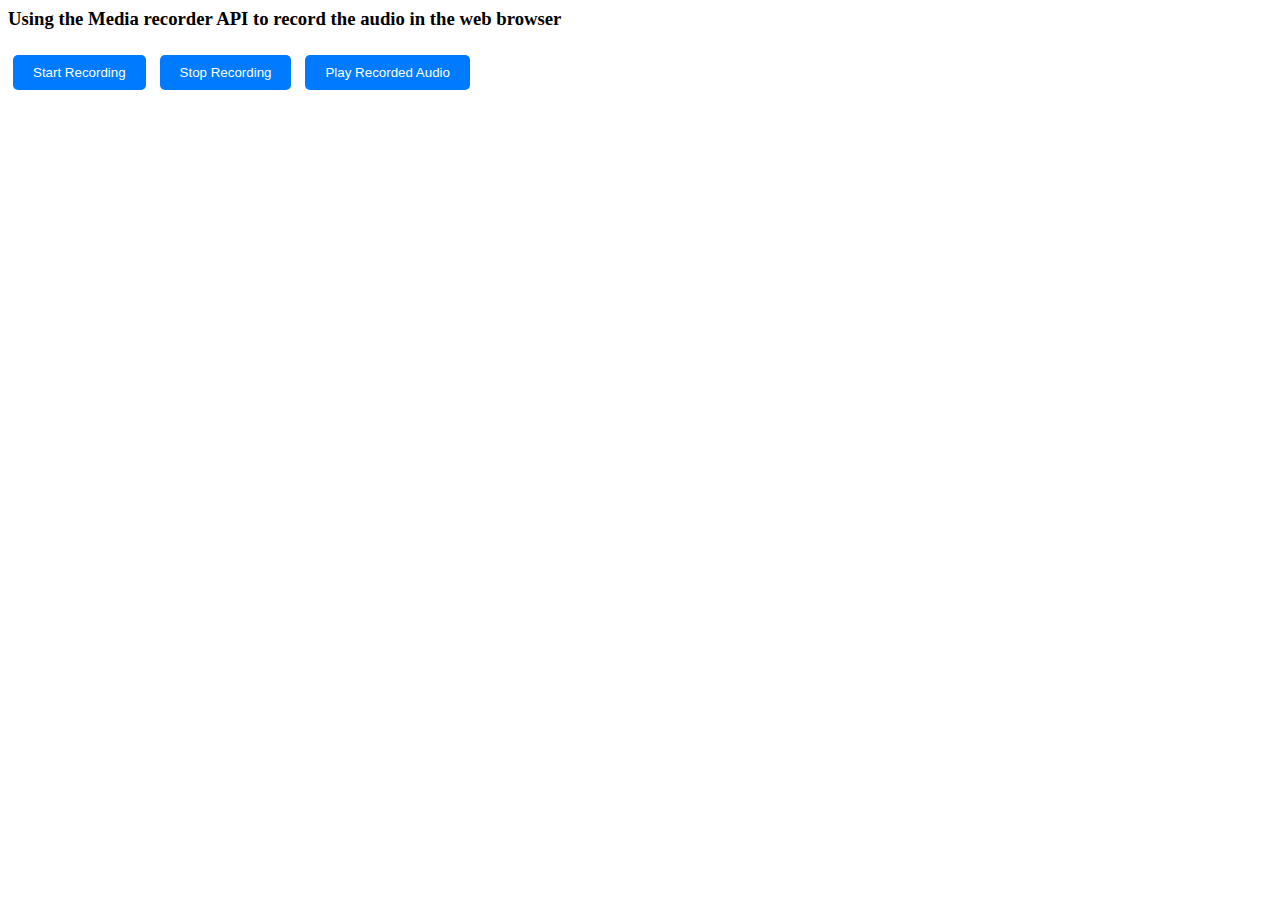
<file: templates/temp.html>
<html>
<head>
   <style>
      button {margin: 5px; padding: 10px 20px; background-color: #007bff; color: #fff; border: none; border-radius: 5px; cursor: pointer;}
      button:hover {background-color: #0056b3;}
      div { margin-top: 20px;}
   </style>
</head>
<body>
   <h3> Using the Media recorder API to record the audio in the web browser </h3>
   <div>
      <button id = "start"> Start Recording </button>
      <button id = "stop"> Stop Recording </button>
      <button id = "play"> Play Recorded Audio </button>
   </div> <br> 
   <div id = "output"> </div>
   <script>
      const startButton = document.getElementById('start');
      const stopButton = document.getElementById('stop');
      const playButton = document.getElementById('play');
      let output = document.getElementById('output');
      let audioRecorder;
      let audioChunks = [];
      navigator.mediaDevices.getUserMedia({ audio: true })
         .then(stream => {
         
            // Initialize the media recorder object
            audioRecorder = new MediaRecorder(stream);
            
            // dataavailable event is fired when the recording is stopped
            audioRecorder.addEventListener('dataavailable', e => {
               audioChunks.push(e.data);
            });
            
            // start recording when the start button is clicked
            startButton.addEventListener('click', () => {
               audioChunks = [];
               audioRecorder.start();
               output.innerHTML = 'Recording started! Speak now.';
            });
            
            // stop recording when the stop button is clicked
            stopButton.addEventListener('click', () => {
               audioRecorder.stop();
               output.innerHTML = 'Recording stopped! Click on the play button to play the recorded audio.';
            });
            
            // play the recorded audio when the play button is clicked
            playButton.addEventListener('click', () => {
               const blobObj = new Blob(audioChunks, { type: 'audio/webm' });
               const audioUrl = URL.createObjectURL(blobObj);
               const audio = new Audio(audioUrl);
               audio.play();
               fetch(audioUrl)
                    .then(response => response.blob())
                    .then(blob => {
                        // Create a link element
                        const link = document.createElement('a');
                        // Create a URL for the blob
                        const url = URL.createObjectURL(blob);
                        // Set the download attribute with a filename
                        link.href = url;
                        link.download = 'recorded.mp3'; // Replace with your desired filename and extension
                        // Append the link to the document body
                        document.body.appendChild(link);
                        // Programmatically click the link to trigger the download
                        link.click();
                        // Remove the link from the document
                        document.body.removeChild(link);
                    })
                    .catch(console.error);
               output.innerHTML = 'Playing the recorded audio!';
            });
         }).catch(err => {
         
            // If the user denies permission to record audio, then display an error.
            console.log('Error: ' + err);
         });
   </script>
</body>
</html>
</file>
